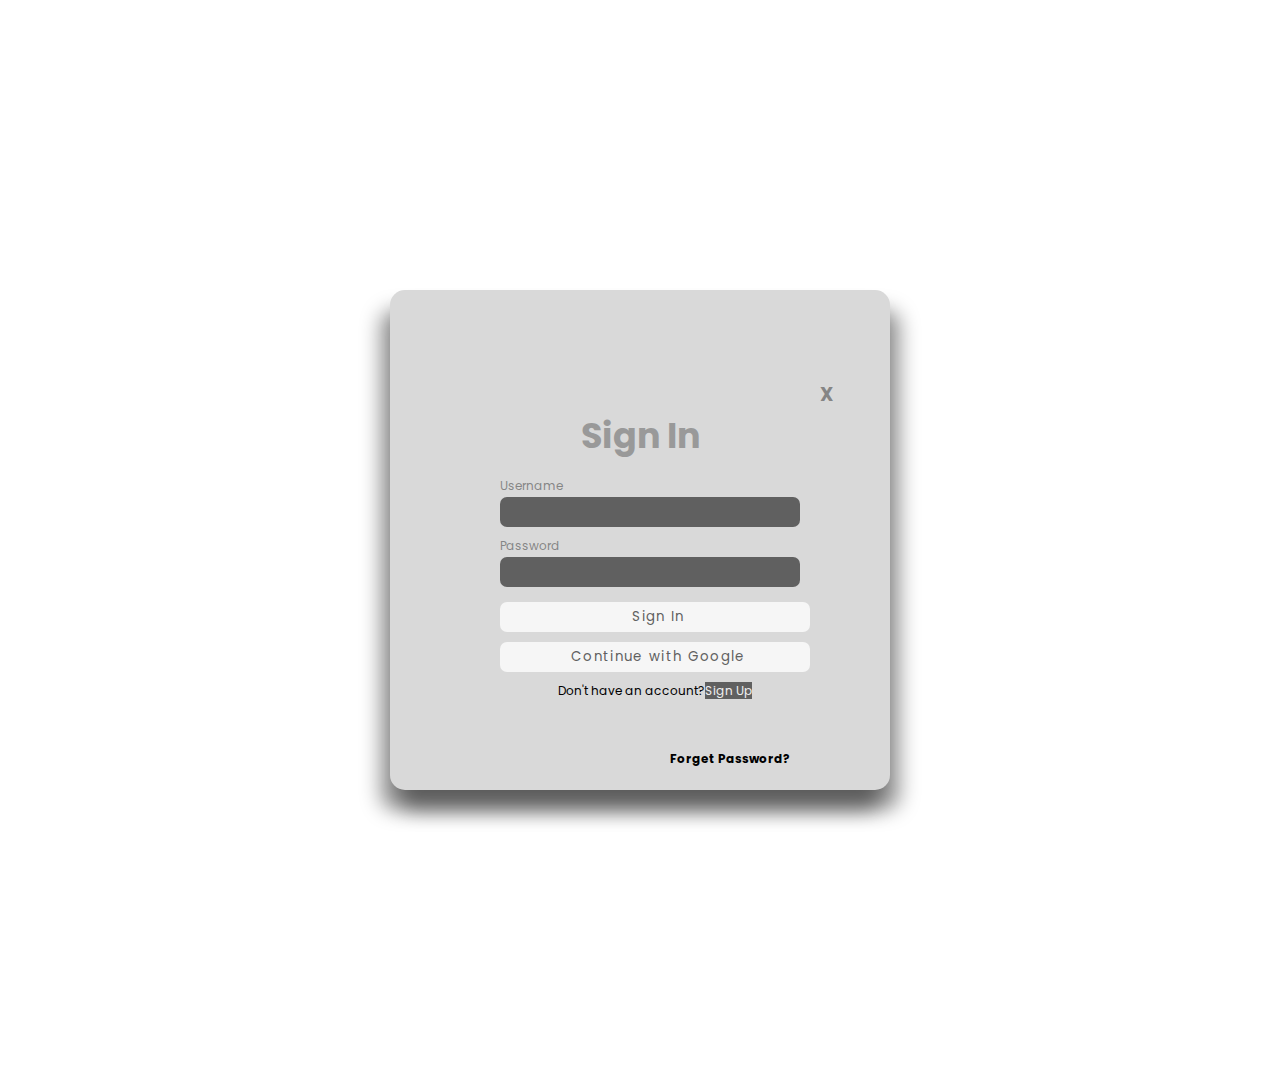
<file: index.html>
<!DOCTYPE html>
<html lang="en">
<head>
    <meta charset="UTF-8">
    <meta http-equiv="X-UA-Compatible" content="IE=edge">
    <meta name="viewport" content="width=device-width, initial-scale=1.0">
    <link rel="preconnect" href="https://fonts.googleapis.com">
    <link rel="preconnect" href="https://fonts.gstatic.com" crossorigin>
    <link href="https://fonts.googleapis.com/css2?family=Poppins:wght@600&display=swap" rel="stylesheet">
    <link rel="stylesheet" href="https://cdnjs.cloudflare.com/ajax/libs/font-awesome/5.15.4/css/all.min.css" integrity="sha512-1ycn6IcaQQ40/MKBW2W4Rhis/DbILU74C1vSrLJxCq57o941Ym01SwNsOMqvEBFlcgUa6xLiPY/NS5R+E6ztJQ==" crossorigin="anonymous" referrerpolicy="no-referrer" />
    <link rel="stylesheet" href="style.css">
    <title>SignIn</title>
</head>
<body>
    
    <div class="container">
         <div class="Sign">
            <h3 class="X">X</h3>
            <form action="" class="sign-in-form">
                <h2 class="title">Sign In</h2>
                <div class="input-field">
            <label class="word">Username</label><br>
       <input type="text" id="user" name="Username" required> 
                </div>
                <div class="input-field">
         <label class="word">Password</label><br>
       <input type="password" id="password" name="password"required> 
                </div>
            </form>
                <button class="btn"> Sign In</button>
                <button class="btn"> Continue with Google</button>
                <p class="account">Don't have an account?<a href="sign.html" class="text">Sign Up</a></p>
                <p class="pass" ><b>Forget Password?</b></p>
        
        </div>
    </div>
</body>
</html>
</file>
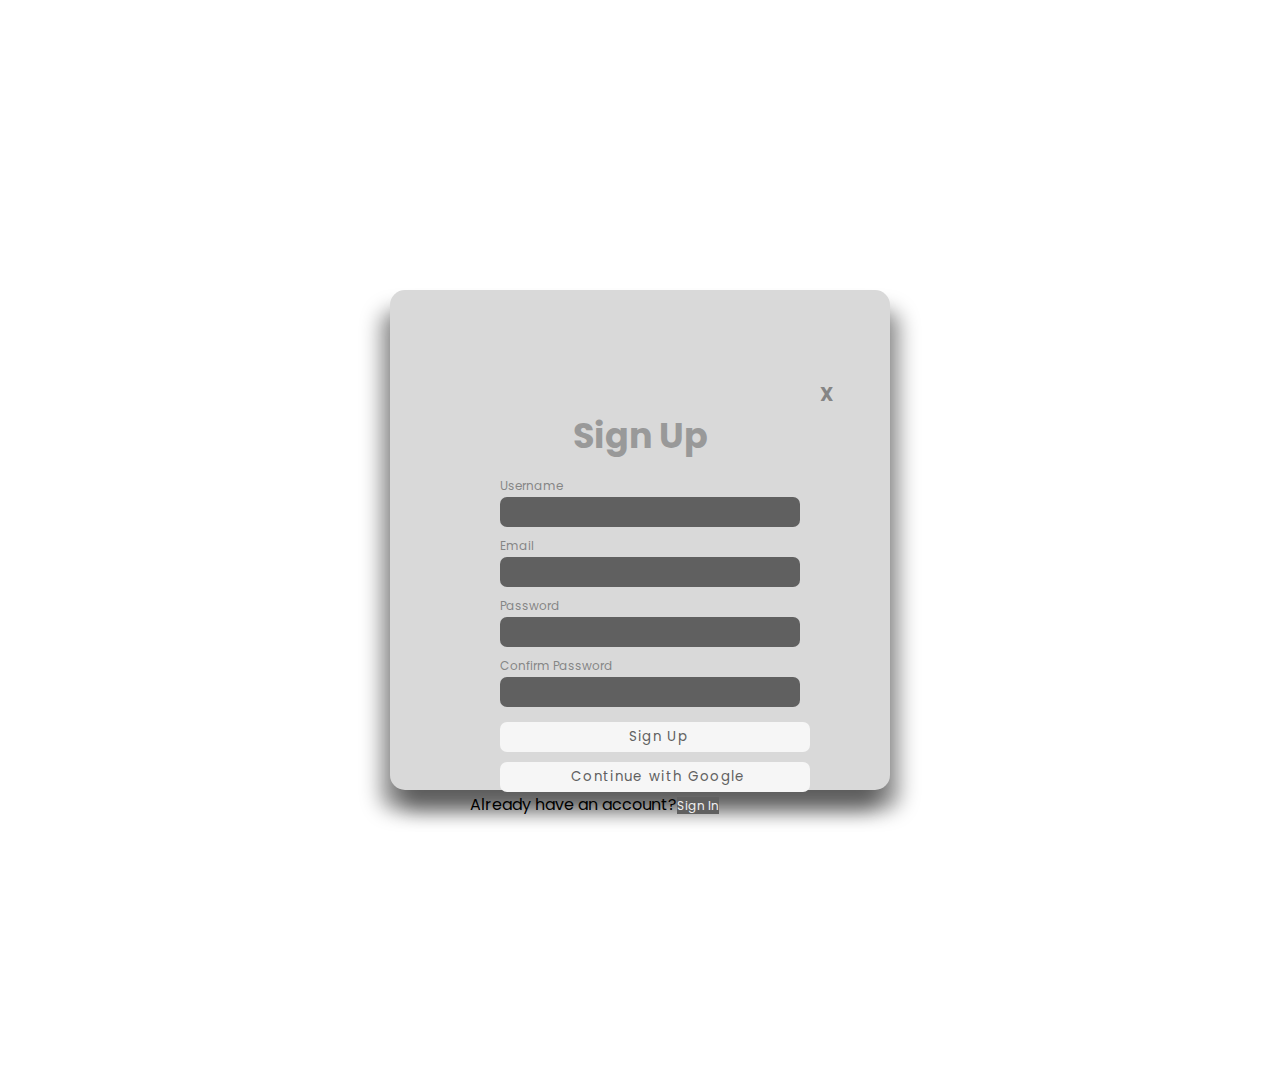
<file: sign.html>
<!DOCTYPE html>
<html lang="en">
<head>
    <meta charset="UTF-8">
    <meta http-equiv="X-UA-Compatible" content="IE=edge">
    <meta name="viewport" content="width=device-width, initial-scale=1.0">
    <link rel="preconnect" href="https://fonts.googleapis.com">
    <link rel="preconnect" href="https://fonts.gstatic.com" crossorigin>
    <link href="https://fonts.googleapis.com/css2?family=Poppins:wght@600&display=swap" rel="stylesheet">
    <link rel="stylesheet" href="https://cdnjs.cloudflare.com/ajax/libs/font-awesome/5.15.4/css/all.min.css" integrity="sha512-1ycn6IcaQQ40/MKBW2W4Rhis/DbILU74C1vSrLJxCq57o941Ym01SwNsOMqvEBFlcgUa6xLiPY/NS5R+E6ztJQ==" crossorigin="anonymous" referrerpolicy="no-referrer" />
    <link rel="stylesheet" href="style.css">
    <title>SignUp</title>
</head>
<body>
    
    <div class="container">
        <div class="Sign">
            <h3 class="X">X</h3>
            <form action="" class="sign-up-form">
                <h2 class="title">Sign Up</h2>
                <div class="input-field">
            <label class="word">Username</label><br>
       <input type="text" id="user" name="Username" required> 
                </div>
                <div class="input-field">
                    <label class="word">Email</label><br>
               <input type="email" id="email" name="Email" required> 
                        </div>
                <div class="input-field">
         <label class="word">Password</label><br>
       <input type="password" id="password" name="password" required> 
                </div>
                <div class="input-field">
                    <label class="word"> Confirm Password</label><br>
                  <input type="password" id="password" name="password"required> 
                           </div>
                        </form>
                <button class="btn"> Sign Up</button>
                <button class="btn"> Continue with Google</button>
                <p>Already have an account?<a  href="index.html" class="text">Sign In</a></p>
            
        </div>
    </div>

</body>
</html>
</file>
<file: style.css>
*{
    margin: 0;
    padding: 0;
    box-sizing: border-box;
    font-family: 'Poppins', sans-serif;
}

a{
    text-decoration: none;
}
body{
  display:flex;
  align-items: center;
  justify-content: center;
  min-height:120vh;
  background:white;
  font-family:'Montserrat';

}
.container{
    width: 500px;
    height: 500px;
    background: #d9d9d9;
    box-shadow: 10px 20px 20px 0 rgba(0, 0, 0, 0.4), -10px 20px 20px 0 rgba(0, 0, 0, 0.4);
    
    align-items: center;
    justify-content: center;
    border-radius: 15px ; 
    padding: 80px;
    margin: auto; 
} 
form{
    align-items: center;
  justify-content: center;
  flex-direction: column;
}
.title{
    font-size: 35px;
    color: #999;
    margin-bottom: 10px;
    text-align: center;

}
.input-field{
    width:280px;
    height: 50px;
    margin: 10px 0;
    align-items: left;
    color: #606060;
    
}
.input-field input{
    outline: none;
    background: none;
    font-size: 20px;
    color: #606060;
    font-weight: 600;
    
}
.word{
    font-weight: 400;
    font-size: 12px;
    line-height: 10px;
    margin-left: 30px;
    color: rgba(96, 96, 96, 0.7);
}
#user{  
    width: 300px;  
    height: 30px;  
    border: none;  
    border-radius: 7px;  
    padding-left: 8px; 
    margin-left: 30px;
    background-color: #606060;
    color: rgba(96, 96, 96, 0.7);
    font-weight: 400;
    font-size: 12px;
    line-height: 15px;
}  
#email{  
    width: 300px;  
    height: 30px;  
    border: none;  
    border-radius: 7px;  
    padding-left: 8px; 
    margin-left: 30px;
    background-color: #606060; 
    color: rgba(96, 96, 96, 0.7);
    font-weight: 400;
    font-size: 12px;
    line-height: 15px;
}  
#password{  
    width: 300px;  
    height: 30px;  
    border: none;  
    border-radius: 7px;  
    padding-left: 8px;  
    margin-left: 30px;
    background-color: #606060;
    color: rgba(96, 96, 96, 0.7);
    font-weight: 400;
    font-size: 12px;
    line-height: 15px;
      
}
label{  
    color: #23463f;  
    font-size: 17px;  
}  
a{
    font-size: 12px;
    background-color: #606060;
    font-weight: 400;
}

.account{
    font-size: 12px;
    text-align: center;
    margin-left: 30px;
    padding: 10px;


}
.pass{
    font-size: 12px;
    margin-left: 200px;
    padding-top: 40px;
}
.X{
    color: rgba(96, 96, 96, 0.7);
    margin-left: 350px;
    margin-top: 0;
    padding-top: 10px;

}
.btn{  
    width: 310px;  
    height: 30px;  
    border: none;  
    border-radius: 7px;  
    margin-left: 30px;
    padding-left: 7px;  
    color: #606060;
     background-color: #f6f6f6;
     transition: .4s ease;
     letter-spacing: 0.1em;
     margin-top: 10px;
    
     
  
}  

.btn:hover{
    color: #333;
    border:none;
    background:#999;
}
.text{
    color:#f0f0f0
}
@media screen and (max-width: 450px){
    .container{
        padding-left: 3rem;
        padding-right: 3rem;
        overflow-y: scroll;
        text-align: center;
        width: 200px;
        height: 300px;
    }
    .input-field{
        width: calc(100%/2 - 15px);
    }
    .input-field label{
        margin-bottom: 5px;
    }
    .btn{
        margin: auto;
    }
}
</file>
